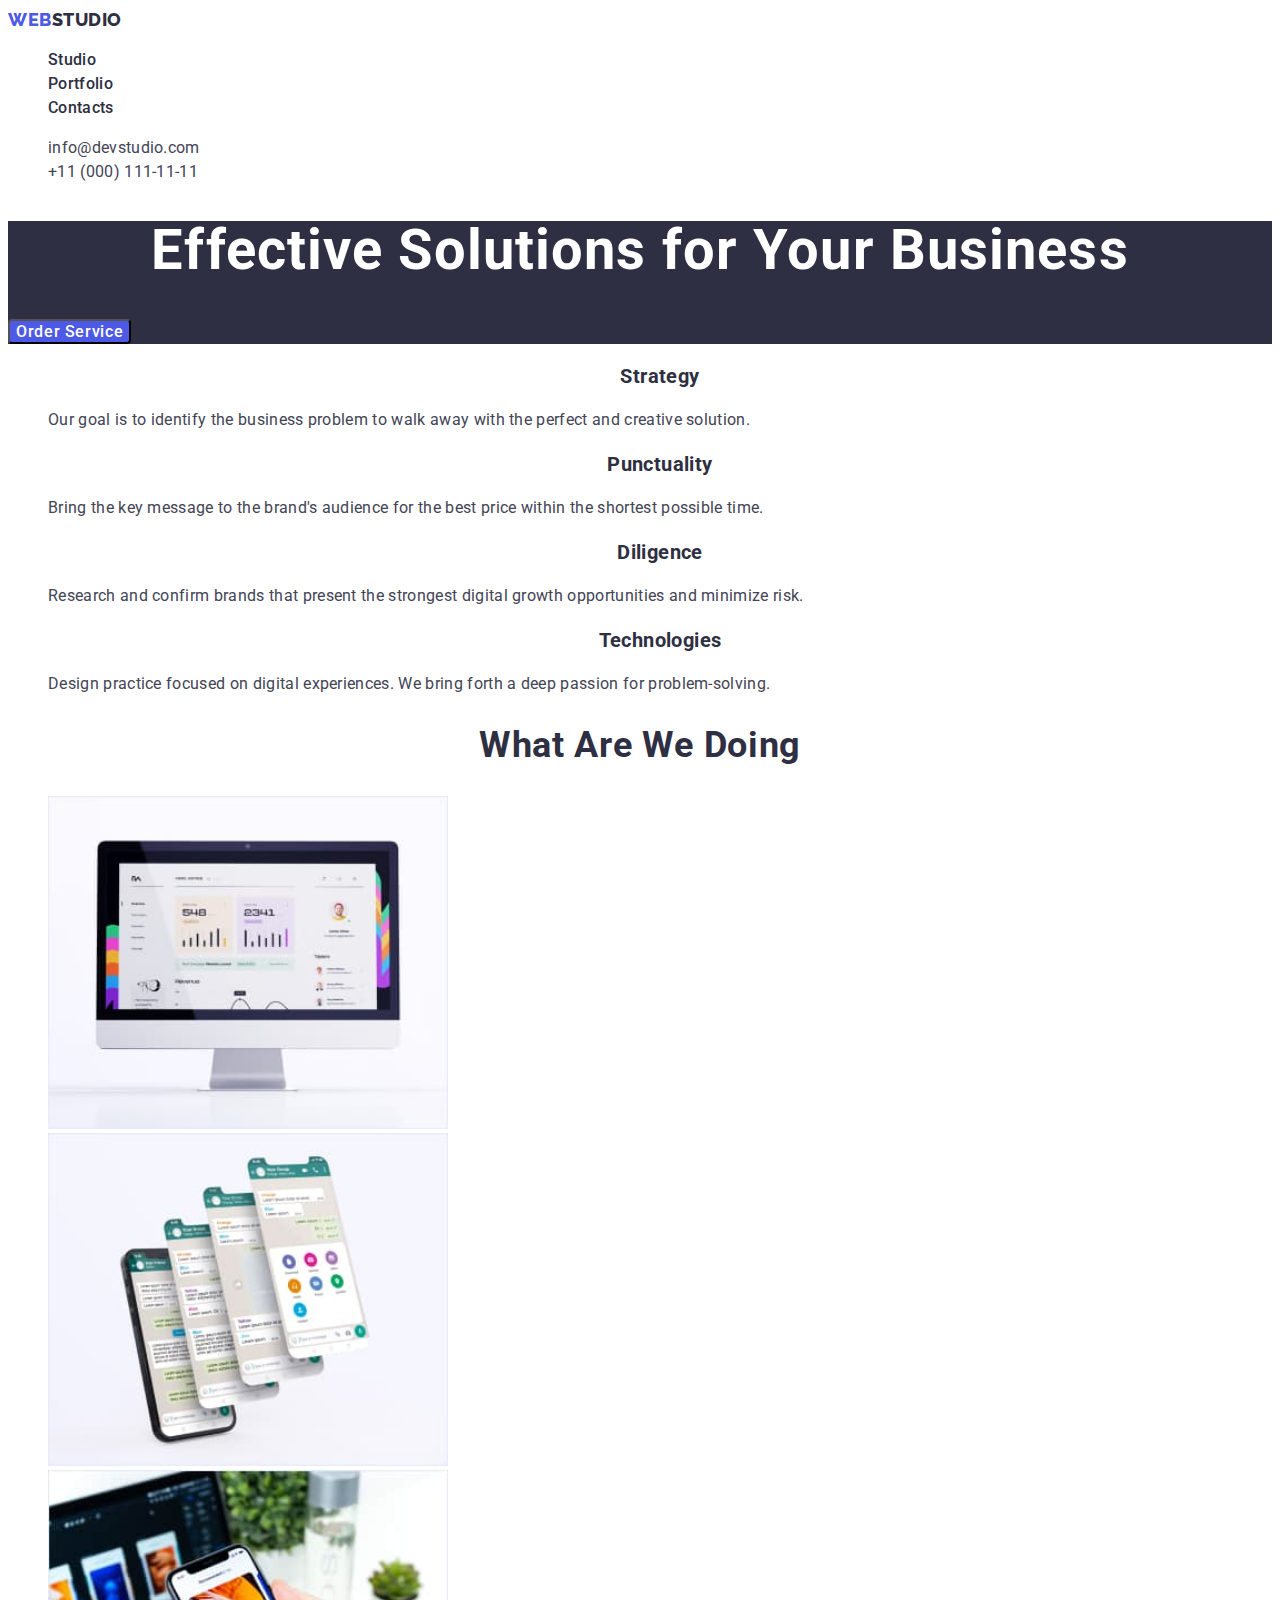
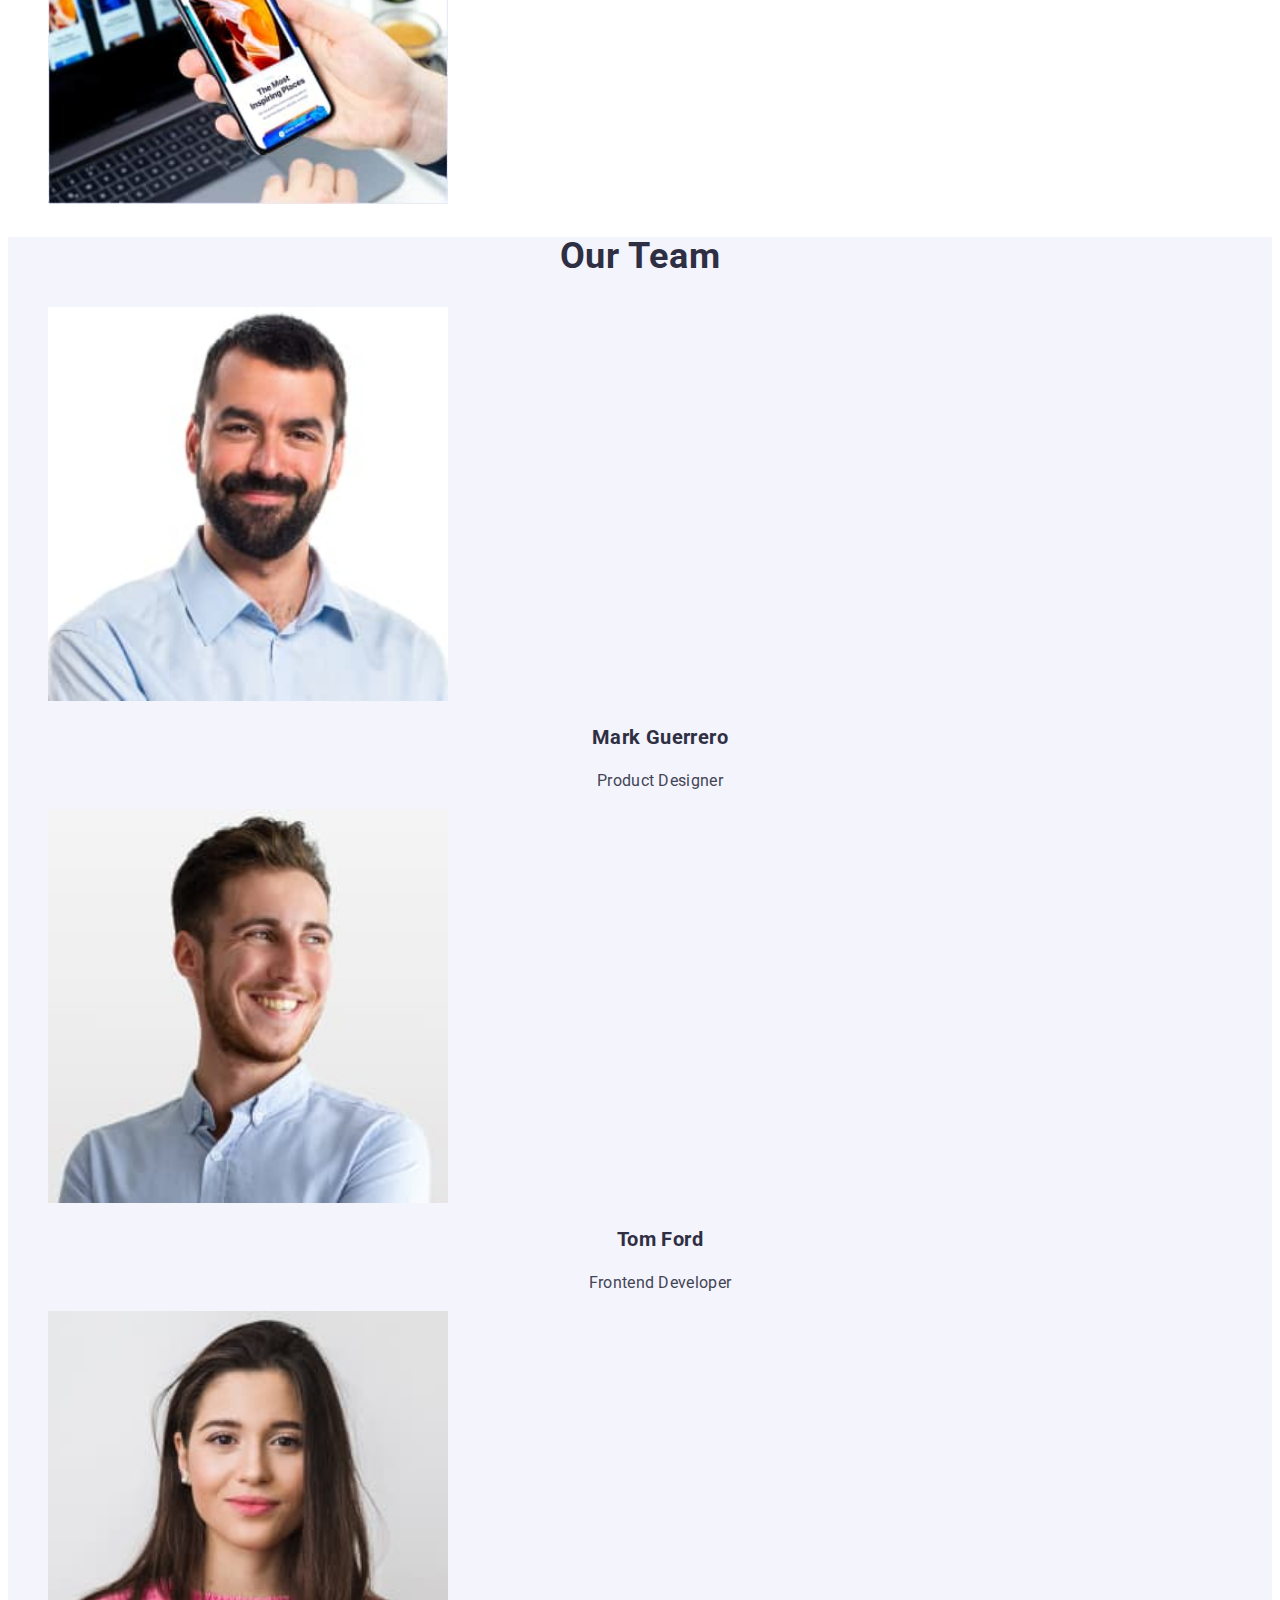
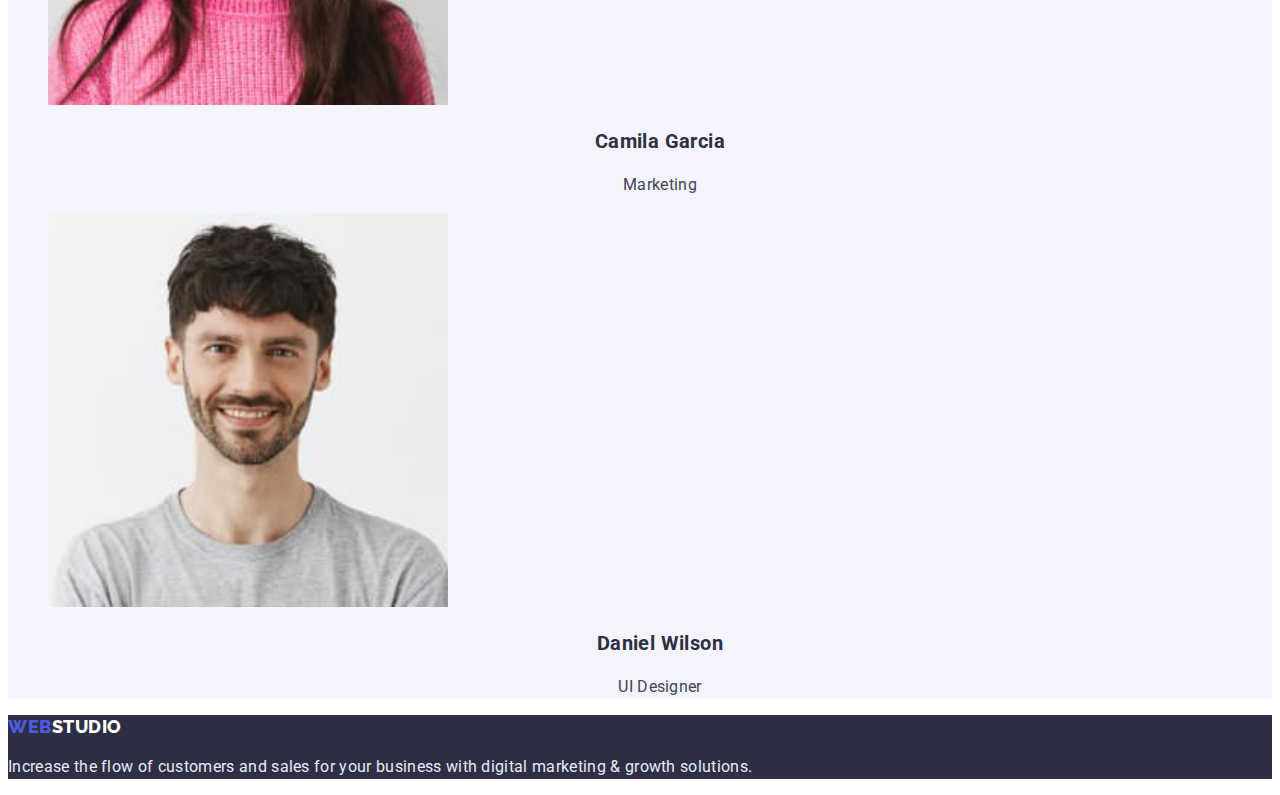
<file: index.html>
<!DOCTYPE html>
<html lang="en">
  <head>
    <meta charset="UTF-8" />
    <meta http-equiv="X-UA-Compatible" content="IE=edge" />
    <meta name="viewport" content="width=device-width, initial-scale=1.0" />
     <title>WebStudio</title>
    <link rel="preconnect" href="https://fonts.googleapis.com" />
    <link rel="preconnect" href="https://fonts.gstatic.com" crossorigin />
    <link
      href="https://fonts.googleapis.com/css2?family=Raleway:wght@700&family=Roboto:wght@400;500;700;900&display=swap"
      rel="stylesheet"
    />
    <link rel="stylesheet" href="./css/styles.css"/>
   
  </head>
  <body>
    <header class="header">
      <a href="./index.html"class="studio"><span class="web">Web</span>Studio</a>
      <nav>
        <ul class="list">
          <li>
            <a href="./portfolio.html"class="nav-link"> Studio</a>
          </li>
          <li>
            <a href="./portfolio.html"class="nav-link"> Portfolio</a>
          </li>
          <li>
            <a href="/"class="nav-link"> Contacts</a>
          </li>
        </ul>
      </nav>
      <ul>
        <li>
          <a href="mailto:info@devstudio.com" class="Contact-link">info@devstudio.com</a>
        </li>

        <li>
          <a href="tel:+11(000)1111111" class="Contact-link">+11 (000) 111-11-11</a>
        </li>
      </ul>
    </header>
    <main>
      <section class="hero">
        <h1 class="hero-title">Effective Solutions for Your Business</h1>

        <button type="button" class="button">Order Service</button>
      </section>
      <section class="section">
        <h2 class="visually-hidden">Skills</h2>
        <ul>
          <li>
            <h3 class="section-title">Strategy</h3>

            <p class="description">
              Our goal is to identify the business problem to walk away with the
              perfect and creative solution.
            </p>
          </li>
          <li>
            <h3 class="section-title">Punctuality</h3>

            <p class="description" >
              Bring the key message to the brand's audience for the best price
              within the shortest possible time.
            </p>
          </li>
          <li>
            <h3 class="section-title">Diligence</h3>

            <p class="description">
              Research and confirm brands that present the strongest digital
              growth opportunities and minimize risk.
            </p>
          </li>
          <li>
            <h3 class="section-title">Technologies</h3>

            <p class="description">
              Design practice focused on digital experiences. We bring forth a
              deep passion for problem-solving.
            </p>
          </li>
        </ul>
      </section>
      <section class="section">
        <h2 class="section-title-text">What are we doing</h2>
        <ul>
          <li>
            <img src="./images/monitor.jpg" alt="no foto" width="400" />
          </li>
          <li>
            <img src="./images/telefone.jpg" alt="no foto" width="400" />
          </li>
          <li>
            <img src="./images/working.jpg" alt="no foto" width="400" />
          </li>
        </ul>
      </section>
      <section class="our-team">
        <h2 class="section-title-text">Our Team</h2>
        <ul>
          <li>
            <img src="./images/mark.jpg" alt="Mark Guerrero" width="400" />
            <h3 class="section-title">Mark Guerrero</h3>
            <p class="profession">Product Designer</p>
          </li>
          <li>
            <img src="./images/tom.jpg" alt="Tom Ford" width="400" />
            <h3 class="section-title">Tom Ford</h3>
            <p class="profession">Frontend Developer</p>
          </li>
          <li>
            <img src="./images/camila.jpg" alt="Camila Garcia" width="400" />
            <h3 class="section-title">Camila Garcia</h3>
            <p class="profession">Marketing</p>
          </li>
          <li>
            <img src="./images/daniel.jpg" alt="Daniel Wilson" width="400" />
            <h3 class="section-title">Daniel Wilson</h3>
            <p class="profession">UI Designer</p>
          </li>
        </ul>
      </section>
    </main>

    <footer class="footer-color">
      <a href="./index.html"class="studiofoot"><span class="web">Web</span>Studio</a>
      <p class="footer-text">
        Increase the flow of customers and sales for your business with digital
        marketing & growth solutions.
      </p>
    </footer>
  </body>
</html>
</file>
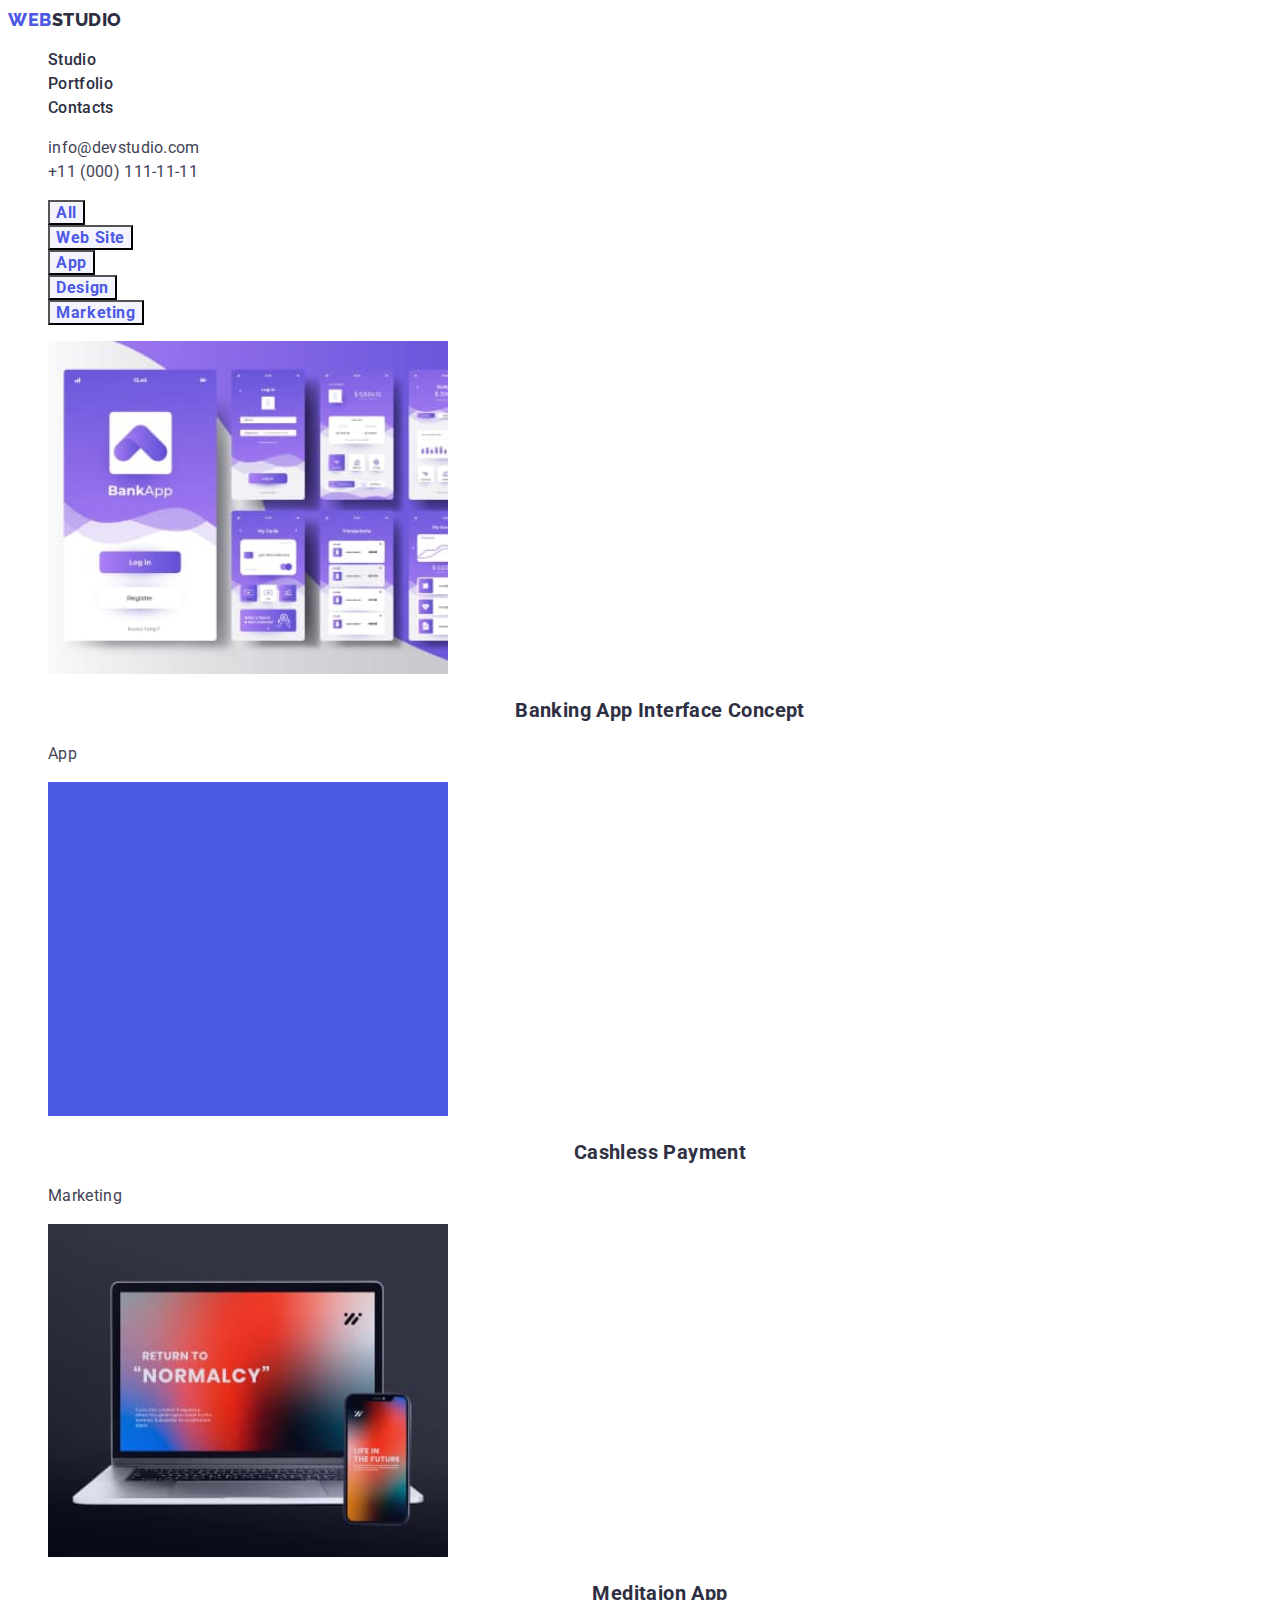
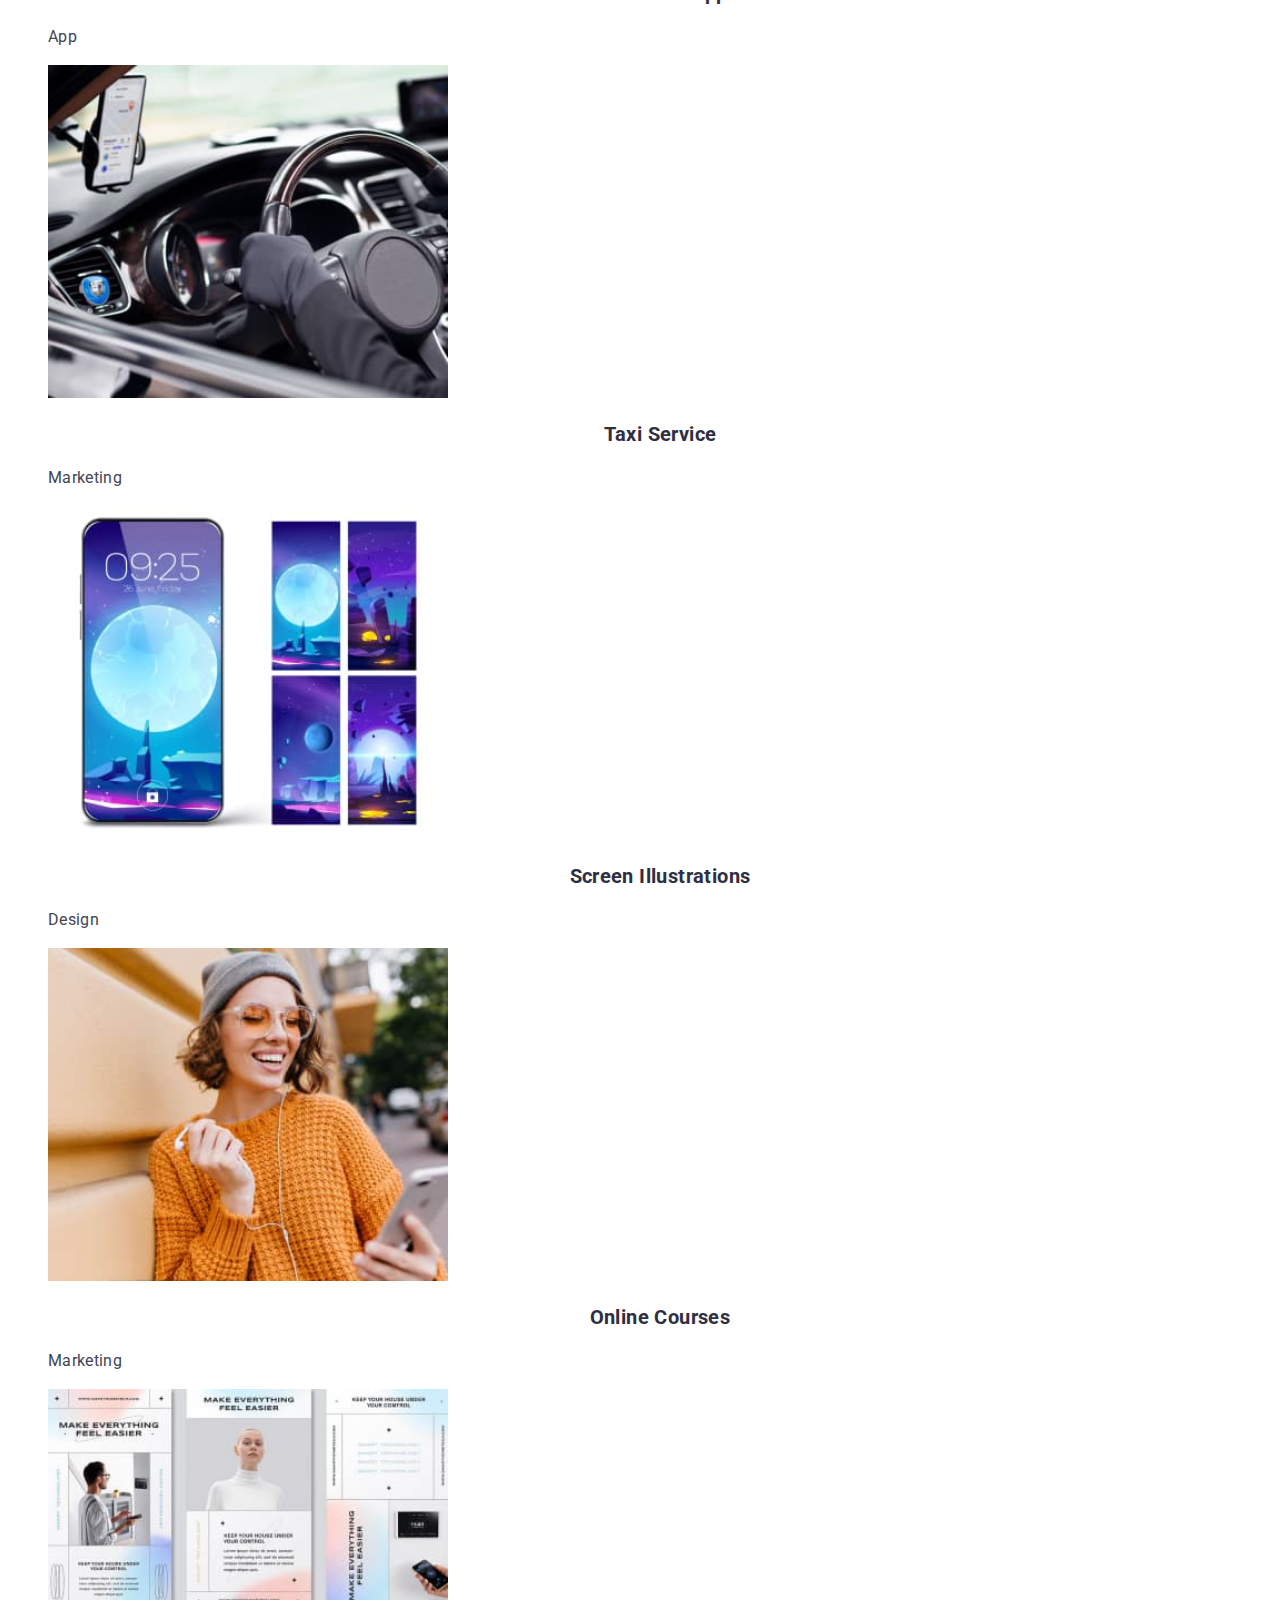
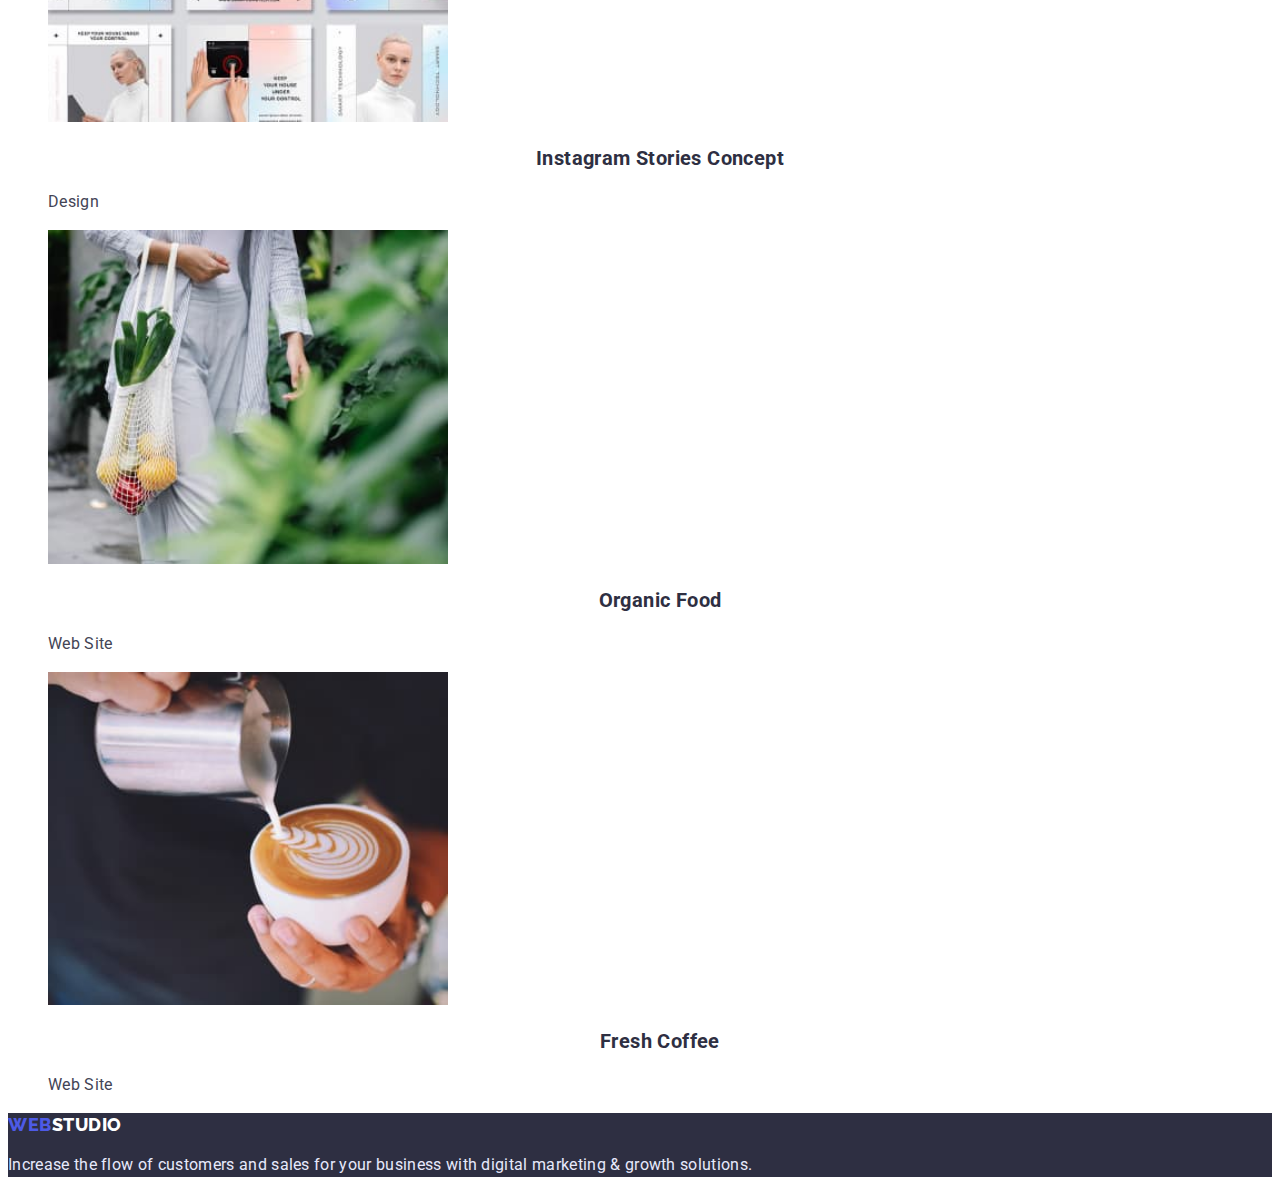
<file: portfolio.html>
<!DOCTYPE html>
<html lang="en">
  <head>
    <meta charset="UTF-8" />
    <meta http-equiv="X-UA-Compatible" content="IE=edge"/>
    <meta name="viewport" content="width=device-width, initial-scale=1.0"/>
    <title>Portfolio</title>
    <link rel="preconnect" href="https://fonts.googleapis.com"/>
    <link rel="preconnect" href="https://fonts.gstatic.com" crossorigin/>
    <link
      href="https://fonts.googleapis.com/css2?family=Raleway:wght@700&family=Roboto:wght@400;500;700;900&display=swap"
      rel="stylesheet"
    />
    <link rel="stylesheet" href="./css/styles.css"/>
  </head>
  <body>
    <header class="header">
      <a href="./index.html" class="studio"
        ><span class="web">Web</span>Studio</a
      >
      <nav>
        <ul class="list">
          <li>
            <a href="./index.html" class="nav-link"> Studio</a>
          </li>
          <li>
            <a href="./index.html" class="nav-link"> Portfolio</a>
          </li>
          <li>
            <a href="/" class="nav-link"> Contacts</a>
          </li>
        </ul>
      </nav>
      <ul>
        <li>
          <a href="mailto:info@devstudio.com" class="Contact-link"
            >info@devstudio.com</a
          >
        </li>

        <li>
          <a href="tel:+11(000)1111111" class="Contact-link">+11 (000) 111-11-11</a>
        </li>
      </ul>
    </header>
    <main>
      <section>
        <h1 class="visually-hidden">Portfolio</h1>
        <ul class="button-links">
          <li><button type="button" class="button-portfoleo">All</button></li>
          <li>
            <button type="button" class="button-portfoleo">Web Site</button>
          </li>
          <li><button type="button" class="button-portfoleo">App</button></li>
          <li>
            <button type="button" class="button-portfoleo">Design</button>
          </li>
          <li>
            <button type="button" class="button-portfoleo">Marketing</button>
          </li>
        </ul>
      </section>

      <section>
        <h2 class="skills">Skills</h2>
        <ul>
          <li>
            <img src="./images/banking.jpg" alt="banking" width="400"/>
          </li>
          <li><h3 class="section-title">Banking App Interface Concept</h3>
          <p class="description">App</p></li>
          <li>
            <img src="./images/Cashless.jpg" alt="Cashless" width="400"/>
          </li>
          <li><h3 class="section-title">Cashless Payment</h3>
          
          <p class="description">Marketing</p></li>

          <li>
            <img src="./images/Meditaion.jpg" alt="Meditaion" width="400"/>
          </li>
          <li><h3 class="section-title">Meditaion App</h3>
          <p class="description">App</p></li>
          <li>
            <img src="./images/Taxi.jpg" alt="Taxi" width="400"/>
          </li>
          <li><h3 class="section-title">Taxi Service</h3>
          <p class="description">Marketing</p></li>
          <li>
            <img src="./images/Screen.jpg" alt="Screen" width="400"/>
          </li>
          <li><h3 class="section-title">Screen Illustrations</h3>
          <p class="description">Design</p></li>
          <li>
            <img src="./images/Online.jpg" alt="Online" width="400"/>
          </li>
          <li><h3 class="section-title">Online Courses</h3>
          <p class="description">Marketing</p></li>
          <li>
            <img src="./images/Instagram.jpg" alt="Instagram" width="400"/>
          </li>
          <li><h3 class="section-title">Instagram Stories Concept</h3>
          <p class="description">Design</p></li>
          <li>
            <img src="./images/Organic.jpg" alt="Organic" width="400"/>
          </li>
          <li><h3 class="section-title">Organic Food</h3>
          <p class="description">Web Site</p></li>
         
          <li>
            <img src="./images/Coffee.jpg" alt="Coffee" width="400"/>
          </li>
          <li><h3 class="section-title">Fresh Coffee</h3>
          <p class="description">Web Site</p></li>
        </ul>
      </section>
    </main>

    <footer class="footer-color">
      <a href="./index.html" class="studiofoot"
        ><span class="web">Web</span>Studio</a
      >
      <p class="footer-text">
        Increase the flow of customers and sales for your business with digital
        marketing & growth solutions.
      </p>
    </footer>
  </body>
</html>
</file>
<file: css/styles.css>
:root {
  --headings-text-color: #2e2f42;
  --secondary-color: #ffffff;
  --text-color: #434455;
  --subtle-background-color: #e7e9fc;
  --primery-band-color: #4d5ae5;
  --subaccent-color:#F4F4FD;
  --activ-but-color:#404BBF;


}

ul {
  list-style: none;
}

/* index.html */
/* body font */
body {
  font-family: "Roboto", sans-serif;
  color:var(--headings-text-color);
  font-size: 16px;
  
}

/*---------------- hader ------------------------------*/
.web {
  color:var(--primery-band-color);
  
}
.studio {
  font-family: "Raleway",sans-serif;
  font-weight: 800;
  font-size: 18px;
  line-height: 1.33;
  letter-spacing: 0.03em;
  text-transform: uppercase;
  color: var(--primery-text-color);
  text-decoration: none;
}
.studio-list {
   font-weight: 400;
  font-size: 16px;
  line-height: 1.5;
  letter-spacing: 0.02em;
  color:var(--headings-text-color);
  text-decoration: none;
}
.studio-list:hover {
  color:var(--primery-band-color);
}
.nav-link {
  font-weight: 500;
  font-size: 16px;
  line-height: 1.5;
  letter-spacing: 0.02em;
  color:var(--headings-text-color);
  text-decoration: none;
}
.nav-link:active{
  color:var(--primery-band-color);
}
.nav-link:hover,.nav-link:focus {
  color:var(--primery-band-color);
  
}
.Contact-link {
  font-weight: 400;
  font-size: 16px;
  line-height: 1.5;
  letter-spacing: 0.02em;
  color:var(--text-color);
  text-decoration: none;
}
.Contact-link:active{
  color:var(--primery-band-color);
}
.Contact-link:hover,.Contact-link:focus {
  color:var(--primery-band-color);
}


/*--------------- main --------------*/
.hero{
  background-color:var(--headings-text-color);
}
.hero-title {
  font-weight: 700;
  font-size: 56px;
  line-height: 1.07;
  text-align: center;
  letter-spacing: 0.02em;
  color: var(--secondary-color);
}
.visually-hidden{
    position: absolute;
    white-space: nowrap;
    width: 1px;
    height: 1px;
    overflow: hidden;
    border: 0;
    padding: 0;
    clip: rect(0 0 0 0);
    clip-path: inset(50%);
    margin: -1px;
}

.button {
    font-family: inherit;
    font-weight: 500;
    font-size: 16px;
    line-height: 1.19;
    letter-spacing: 0.04em;
    border-radius: 4px;
    color: var(--secondary-color);
  background-color: var(--primery-band-color);
  cursor: pointer;
}
.button:focus,
.button:hover{
background-color: var(--primery-band-color);
}
button :active{
  background:var(--activ-but-color);
}

.description{
font-weight: 400;
font-size: 16px;
line-height: 1.5;
letter-spacing: 0.02em;
color: var(--text-color);
}
.section-title-text{
font-weight: 700;
font-size: 36px;
line-height: 1.11;
text-align: center;
letter-spacing: 0.02em;
text-transform: capitalize;
color: var(--headings-text-color);
/*  */
}
.our-team{
background-color:var(--subaccent-color);
}
.section-title{
font-weight: 700;
font-size: 20px;
line-height: 1.2;
text-align: center;
letter-spacing: 0.02em;
color: var(--headings-text-color);
}
.profession{
font-weight: 400;
font-size: 16px;
line-height: 1.5;
text-align: center;
letter-spacing: 0.02em;
color: var(--text-color);
}
/*----------footer----------  */
.footer-color{
  background-color: var(--headings-text-color);
}
.studiofoot{
 font-family: "Raleway",sans-serif;
  font-weight: 800;
  font-size: 18px;
  line-height: 1.33;
  letter-spacing: 0.03em;
  text-transform: uppercase;
  color:var(--secondary-color);
  text-decoration: none;
}
.footer-text{
font-weight: 400;
font-size: 16px;
line-height: 1.5;
letter-spacing: 0.02em;
color:var(--subtle-background-color);
}




/* ==================Portdolio=============== */
/* main */
.portfolio{
    display: none;
}
.skills{
    display: none;
}
.button-portfoleo{
font-family: inherit;
font-weight: 700;
font-size: 16px;
line-height: 1.19;
text-align: center;
letter-spacing: 0.04em;
color:var(--primery-band-color);
background-color:var(--subaccent-color);
cursor: pointer;   
}
.button-portfoleo:hover{
  color:var(--ary-color);
  background-color: var(--primery-band-color);
}
.button-portfoleo:focus{
  color:var(--secondary-color);
  background:var(--primery-band-color);

}
.button:active{
  color:var(--secondary-color);
  background:var(--primery-band-color);
  
}
</file>
